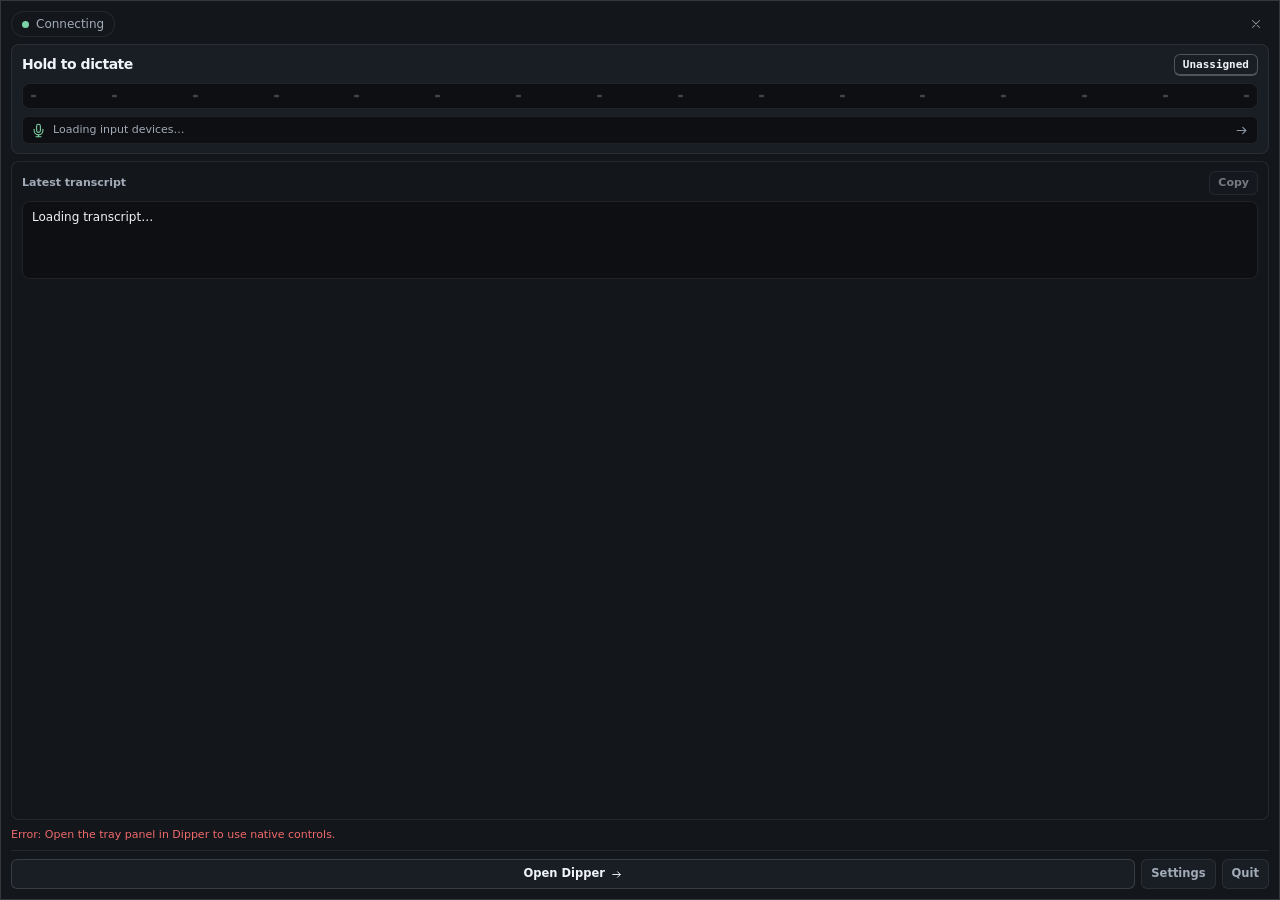
<file: ui/quick.html>
<!doctype html>
<html lang="en" data-theme="dark">
<head>
  <meta charset="UTF-8">
  <meta name="viewport" content="width=device-width, initial-scale=1">
  <title>Dipper Quick Panel</title>
  <link rel="stylesheet" href="styles.css">
</head>
<body class="quick-body">
  <main id="quick-panel" class="quick-panel" tabindex="-1">
    <header class="quick-header">
      <div class="quick-status-group">
        <div class="activity-pill" role="status">
          <span id="status-light" class="status-light" aria-hidden="true"></span>
          <span id="phase">Connecting</span>
        </div>
        <span id="quick-timer" class="elapsed-timer elapsed-timer-sm" aria-label="Recording duration" hidden>00:00</span>
      </div>
      <button id="quick-close" type="button" class="quick-icon-button" aria-label="Dismiss quick panel" title="Dismiss">
        <svg class="icon" aria-hidden="true"><use href="icons.svg#icon-close"/></svg>
      </button>
    </header>

    <section id="quick-hero" class="quick-hero" aria-label="Quick dictation status">
      <div class="quick-hero-top">
        <p id="quick-hold-instruction" class="prompt-title">Hold to dictate</p>
        <kbd id="binding" class="keycap keycap-sm">Unassigned</kbd>
      </div>
      <div id="quick-waveform" class="waveform waveform-sm" aria-hidden="true"></div>
      <button id="microphone" type="button" class="microphone-row quick-mic-row" aria-label="Open microphone settings">
        <svg class="icon icon-sm" aria-hidden="true"><use href="icons.svg#icon-mic"/></svg>
        <span id="input-summary">Loading input devices…</span>
        <svg class="icon icon-sm row-arrow" aria-hidden="true"><use href="icons.svg#icon-arrow"/></svg>
      </button>
    </section>

    <button id="cancel-quick" type="button" class="danger-button quick-cancel-btn" hidden>
      <svg class="icon icon-sm" aria-hidden="true"><use href="icons.svg#icon-stop"/></svg>
      <span>Cancel dictation</span>
    </button>

    <section id="quick-recovery" class="recovery-callout quick-recovery" aria-live="polite" hidden>
      <div class="recovery-callout-body">
        <svg class="icon icon-sm recovery-callout-icon" aria-hidden="true"><use href="icons.svg#icon-alert"/></svg>
        <div class="recovery-callout-text">
          <p id="quick-recovery-title" class="recovery-callout-title">Retained audio ready</p>
          <p id="quick-recovery-message" class="recovery-callout-message"></p>
        </div>
      </div>
      <button id="open-journal-quick" type="button" class="secondary-button compact-button">Open in Journal</button>
    </section>

    <section id="last-transcript" class="card last-transcript quick-transcript" aria-label="Latest transcript"></section>

    <p id="feedback" class="quick-feedback" role="status" hidden></p>

    <footer class="quick-actions" aria-label="Quick panel actions">
      <button id="open-app" type="button" class="quick-action quick-action-primary">
        <span>Open Dipper</span>
        <svg class="icon icon-xs" aria-hidden="true"><use href="icons.svg#icon-arrow"/></svg>
      </button>
      <button id="open-settings" type="button" class="quick-action">Settings</button>
      <button id="quit-app" type="button" class="quick-action quick-action-quit">Quit</button>
    </footer>
  </main>

  <script src="journal_format.js"></script>
  <script src="transcript.js"></script>
  <script src="quick.js"></script>
</body>
</html>
</file>
<file: ui/styles.css>
:root {
  color-scheme: dark;
  font-family: "Inter", "Noto Sans", system-ui, -apple-system, BlinkMacSystemFont, "Segoe UI", sans-serif;
  font-size: 13px;
  line-height: 1.5;

  --bg-canvas: #0d0f12;
  --bg-sidebar: #101318;
  --bg-surface: #13161b;
  --bg-elevated: #191d24;
  --bg-hover: #212630;
  --bg-active: #272d38;

  --fg-primary: #f0f3f7;
  --fg-secondary: #a2abb8;
  --fg-muted: #8a94a4;

  --border-subtle: rgba(255, 255, 255, 0.08);
  --border-default: rgba(255, 255, 255, 0.14);
  --border-strong: rgba(255, 255, 255, 0.24);

  --accent-sage: #7dd3a8;
  --accent-sage-soft: #a8ceb7;
  --accent-sage-bg: rgba(125, 211, 168, 0.11);
  --accent-sage-border: rgba(125, 211, 168, 0.30);

  --accent-crimson: #f06a6a;
  --accent-crimson-bg: rgba(240, 106, 106, 0.12);
  --accent-crimson-border: rgba(240, 106, 106, 0.34);

  --accent-amber: #eab308;
  --accent-amber-bg: rgba(234, 179, 8, 0.11);
  --accent-amber-border: rgba(234, 179, 8, 0.32);

  --button-primary-bg: #f0f3f7;
  --button-primary-fg: #0d0f12;

  --sidebar-width: 172px;
  --page-inset: 20px;
  --control-height: 34px;
  --radius-sm: 6px;
  --radius-md: 8px;
  --radius-lg: 11px;
  --mono: ui-monospace, "JetBrains Mono", "SFMono-Regular", Menlo, Consolas, monospace;
}

* {
  box-sizing: border-box;
}

[hidden] {
  display: none !important;
}

html,
body {
  height: 100%;
  margin: 0;
  background: var(--bg-canvas);
  color: var(--fg-primary);
  -webkit-font-smoothing: antialiased;
}

button,
input,
select {
  font: inherit;
  color: inherit;
}

button,
a,
summary {
  -webkit-tap-highlight-color: transparent;
}

button {
  cursor: pointer;
}

button:disabled {
  opacity: 0.45;
  cursor: not-allowed;
}

a {
  color: inherit;
}

button:focus-visible,
a:focus-visible,
input:focus-visible,
select:focus-visible,
summary:focus-visible,
.journal-card:focus-visible {
  outline: 2px solid var(--accent-sage);
  outline-offset: 2px;
}

h1,
h2,
p {
  margin: 0;
}

.tabular {
  font-variant-numeric: tabular-nums;
}

.mono-inline {
  font-family: var(--mono);
  font-size: 0.92em;
  color: var(--fg-primary);
}

.icon {
  width: 18px;
  height: 18px;
  flex: 0 0 18px;
  fill: none;
  stroke: currentColor;
  stroke-width: 1.75;
  stroke-linecap: round;
  stroke-linejoin: round;
}

.icon-sm {
  width: 15px;
  height: 15px;
  flex-basis: 15px;
}

.icon-xs {
  width: 13px;
  height: 13px;
  flex-basis: 13px;
}

.skip-link {
  position: fixed;
  top: -100px;
  left: 12px;
  z-index: 30;
  padding: 10px 12px;
  background: var(--bg-elevated);
  border: 1px solid var(--border-strong);
  border-radius: var(--radius-sm);
  text-decoration: none;
}

.skip-link:focus {
  top: 12px;
}

.quick-panel:focus {
  outline: none;
}

/* Custom scrollbar kept clear of the 4px right window resize edge. */
.view-scroll,
.transcript-preview,
.quick-panel {
  scrollbar-width: thin;
  scrollbar-color: rgba(255, 255, 255, 0.18) transparent;
}

.view-scroll::-webkit-scrollbar,
.transcript-preview::-webkit-scrollbar,
.quick-panel::-webkit-scrollbar {
  width: 7px;
  height: 7px;
}

.view-scroll::-webkit-scrollbar-track,
.transcript-preview::-webkit-scrollbar-track,
.quick-panel::-webkit-scrollbar-track {
  background: transparent;
}

.view-scroll::-webkit-scrollbar-thumb,
.transcript-preview::-webkit-scrollbar-thumb,
.quick-panel::-webkit-scrollbar-thumb {
  background: rgba(255, 255, 255, 0.16);
  border-radius: 999px;
}

.view-scroll::-webkit-scrollbar-thumb:hover,
.transcript-preview::-webkit-scrollbar-thumb:hover {
  background: rgba(255, 255, 255, 0.28);
}

/* Desktop Window Frame & Chrome */
.app-frame {
  height: 100dvh;
  min-height: 320px;
  display: grid;
  grid-template-rows: minmax(0, 1fr);
  border: 1px solid var(--border-default);
  background: var(--bg-canvas);
}

.app-shell {
  display: grid;
  grid-template-columns: var(--sidebar-width) minmax(0, 1fr);
  height: 100%;
  min-height: 0;
}

.sidebar {
  display: flex;
  flex-direction: column;
  padding: 14px 10px 12px;
  background: var(--bg-sidebar);
  border-right: 1px solid var(--border-subtle);
  min-height: 0;
}

.brand {
  display: flex;
  align-items: center;
  gap: 10px;
  padding: 4px 8px;
  margin-bottom: 18px;
  text-decoration: none;
  font-size: 16px;
  font-weight: 650;
  letter-spacing: -0.4px;
  color: var(--fg-primary);
}

.brand img {
  width: 28px;
  height: 28px;
  object-fit: contain;
  flex-shrink: 0;
}

.sidebar nav {
  display: grid;
  gap: 4px;
}

.nav-link {
  position: relative;
  min-height: 36px;
  display: flex;
  align-items: center;
  gap: 10px;
  padding: 7px 10px;
  border-radius: var(--radius-sm);
  border: 1px solid transparent;
  text-decoration: none;
  color: var(--fg-secondary);
  font-weight: 500;
  transition: background-color 140ms ease, color 140ms ease, border-color 140ms ease;
}

.nav-link:hover {
  background: var(--bg-elevated);
  color: var(--fg-primary);
}

.nav-link[aria-current="page"] {
  background: var(--bg-elevated);
  border-color: var(--border-default);
  color: var(--fg-primary);
}

.nav-link[aria-current="page"] .icon {
  color: var(--accent-sage);
}

.nav-label {
  min-width: 0;
  overflow: hidden;
  text-overflow: ellipsis;
  white-space: nowrap;
}

.nav-badge {
  margin-left: auto;
  min-width: 18px;
  height: 18px;
  padding: 0 5px;
  border-radius: 999px;
  background: var(--accent-amber-bg);
  border: 1px solid var(--accent-amber-border);
  color: var(--accent-amber);
  font-size: 10px;
  font-weight: 650;
  font-variant-numeric: tabular-nums;
  display: inline-flex;
  align-items: center;
  justify-content: center;
}

.sidebar-bottom {
  margin-top: auto;
  padding: 14px 8px 0;
}

.sidebar-version {
  display: block;
  color: var(--fg-muted);
  font-size: 11px;
  font-family: var(--mono);
  overflow-wrap: anywhere;
}

.workspace {
  display: flex;
  flex-direction: column;
  min-width: 0;
  min-height: 0;
  padding: 14px 10px 0 0;
  background: var(--bg-canvas);
}

.workspace:focus {
  outline: none;
}

.workspace-header {
  display: grid;
  grid-template-columns: minmax(0, 1fr) auto auto;
  align-items: center;
  gap: 10px;
  min-height: 32px;
  padding: 0 6px 0 var(--page-inset);
}

.workspace-title {
  display: flex;
  align-items: center;
  align-self: stretch;
  min-width: 0;
  user-select: none;
}

.workspace-title h1 {
  font-size: 18px;
  line-height: 1.25;
  font-weight: 650;
  letter-spacing: -0.45px;
  overflow-wrap: normal;
  white-space: nowrap;
}

.header-activity {
  display: flex;
  align-items: center;
  gap: 8px;
}

.activity-pill {
  display: inline-flex;
  align-items: center;
  gap: 7px;
  min-height: 26px;
  padding: 3px 10px;
  border-radius: 999px;
  background: var(--bg-surface);
  border: 1px solid var(--border-subtle);
  font-size: 12px;
  font-weight: 500;
  color: var(--fg-secondary);
}

.status-light {
  width: 7px;
  height: 7px;
  border-radius: 50%;
  background: var(--accent-sage);
  flex-shrink: 0;
}

.status-light.recording {
  background: var(--accent-crimson);
  box-shadow: 0 0 0 3px rgba(240, 106, 106, 0.22);
}

.status-light.error {
  background: var(--accent-crimson);
}

.status-light.processing {
  background: var(--accent-amber);
}

.activity-detail {
  color: var(--fg-muted);
  font-size: 12px;
  margin-top: 8px;
  padding: 0 10px 10px var(--page-inset);
  border-bottom: 1px solid var(--border-subtle);
  overflow-wrap: anywhere;
}

.activity-detail.error {
  color: var(--accent-crimson);
}

.feedback {
  font-size: 12px;
  margin: 10px 10px 0 var(--page-inset);
  max-width: 820px;
  padding: 9px 12px;
  border-radius: var(--radius-sm);
  border: 1px solid var(--accent-sage-border);
  background: var(--accent-sage-bg);
  color: var(--accent-sage-soft);
  overflow-wrap: anywhere;
}

.feedback.error-detail {
  border-color: var(--accent-crimson-border);
  background: var(--accent-crimson-bg);
  color: var(--accent-crimson);
}

.window-actions {
  display: flex;
  align-items: center;
  gap: 2px;
}

.window-button {
  width: 28px;
  height: 28px;
  display: grid;
  place-items: center;
  background: transparent;
  border: 0;
  border-radius: var(--radius-sm);
  padding: 0;
  color: var(--fg-muted);
  transition: background-color 120ms ease, color 120ms ease;
}

.window-button .icon {
  width: 15px;
  height: 15px;
}

.window-button:hover:not(:disabled) {
  background: var(--bg-elevated);
  color: var(--fg-primary);
}

.window-close:hover:not(:disabled) {
  background: var(--accent-crimson-bg);
  color: var(--accent-crimson);
}

.window-button:focus-visible {
  outline-offset: -2px;
}

.resize-edge {
  position: fixed;
  z-index: 20;
}

.north,
.south {
  left: 10px;
  right: 10px;
  height: 4px;
  cursor: ns-resize;
}

.north { top: 0; }
.south { bottom: 0; }

.east,
.west {
  top: 10px;
  bottom: 10px;
  width: 4px;
  cursor: ew-resize;
}

.east { right: 0; }
.west { left: 0; }

.north-west,
.north-east,
.south-west,
.south-east {
  width: 10px;
  height: 10px;
}

.north-west { top: 0; left: 0; cursor: nwse-resize; }
.north-east { top: 0; right: 0; cursor: nesw-resize; }
.south-west { bottom: 0; left: 0; cursor: nesw-resize; }
.south-east { bottom: 0; right: 0; cursor: nwse-resize; }

.window-maximized .resize-edge {
  display: none;
}

.window-maximized .app-frame {
  border: 0;
}

.view-scroll {
  flex: 1;
  min-height: 0;
  overflow-y: auto;
  padding: 14px 12px 24px var(--page-inset);
  scrollbar-gutter: stable;
}

.view {
  max-width: 780px;
  /* Align with the header, status line and feedback at the page inset. */
  margin: 0;
  display: grid;
  grid-template-columns: minmax(0, 1fr);
  gap: 14px;
}

.dictation-view {
  max-width: 660px;
}

/* Shared Cards, Pills & Buttons */
.card {
  background: var(--bg-surface);
  border: 1px solid var(--border-subtle);
  border-radius: var(--radius-lg);
  padding: 14px 16px;
}

.primary-button,
.secondary-button,
.quiet-button,
.danger-button {
  display: inline-flex;
  align-items: center;
  justify-content: center;
  gap: 6px;
  min-height: var(--control-height);
  border-radius: var(--radius-sm);
  padding: 6px 12px;
  font-size: 12px;
  font-weight: 600;
  flex-shrink: 0;
  transition: background-color 130ms ease, border-color 130ms ease, opacity 130ms ease;
}

.compact-button {
  min-height: 28px;
  padding: 4px 10px;
  font-size: 11px;
}

.primary-button {
  border: 1px solid var(--button-primary-bg);
  background: var(--button-primary-bg);
  color: var(--button-primary-fg);
}

.primary-button:hover:not(:disabled) {
  opacity: 0.9;
}

.secondary-button {
  border: 1px solid var(--border-default);
  background: var(--bg-elevated);
  color: var(--fg-primary);
}

.secondary-button:hover:not(:disabled) {
  background: var(--bg-hover);
  border-color: var(--border-strong);
}

.secondary-button.is-attention {
  border-color: var(--accent-amber-border);
  background: var(--accent-amber-bg);
  color: var(--accent-amber);
}

.quiet-button {
  border: 1px solid var(--border-subtle);
  background: transparent;
  color: var(--fg-secondary);
}

.quiet-button:hover:not(:disabled) {
  background: var(--bg-elevated);
  border-color: var(--border-default);
  color: var(--fg-primary);
}

.danger-button {
  border: 1px solid var(--accent-crimson-border);
  background: var(--accent-crimson-bg);
  color: var(--accent-crimson);
}

.danger-button:hover:not(:disabled) {
  background: rgba(240, 106, 106, 0.22);
}

.header-cancel {
  min-height: 26px;
  padding: 2px 10px;
  font-size: 11px;
  border-radius: 999px;
}

.text-button {
  background: transparent;
  color: var(--fg-secondary);
  border: 0;
  min-height: 30px;
  padding: 4px 0;
  font-size: 12px;
  font-weight: 500;
  text-decoration: underline;
  text-underline-offset: 4px;
}

.text-button:hover:not(:disabled) {
  color: var(--accent-sage);
}

.text-link {
  display: inline-flex;
  align-items: center;
  gap: 6px;
  text-decoration: none;
  font-size: 12px;
  font-weight: 500;
  color: var(--fg-secondary);
}

.text-link:hover {
  color: var(--fg-primary);
  text-decoration: underline;
  text-underline-offset: 4px;
}

.status-pill {
  display: inline-flex;
  align-items: center;
  gap: 5px;
  padding: 2px 8px;
  border-radius: 999px;
  font-size: 11px;
  font-weight: 600;
  line-height: 1.45;
  border: 1px solid var(--border-subtle);
  background: var(--bg-elevated);
  color: var(--fg-secondary);
  white-space: nowrap;
}

.status-pill.tone-success,
.status-pill.tone-recovered {
  background: var(--accent-sage-bg);
  border-color: var(--accent-sage-border);
  color: var(--accent-sage);
}

.status-pill.tone-danger,
.status-pill.tone-recording {
  background: var(--accent-crimson-bg);
  border-color: var(--accent-crimson-border);
  color: var(--accent-crimson);
}

.status-pill.tone-warning {
  background: var(--accent-amber-bg);
  border-color: var(--accent-amber-border);
  color: var(--accent-amber);
}

.status-pill.tone-muted {
  background: var(--bg-elevated);
  border-color: var(--border-subtle);
  color: var(--fg-muted);
}

/* Dictation Hero Card & Waveform */
.hero-card {
  background: linear-gradient(180deg, rgba(255, 255, 255, 0.025) 0%, transparent 56%), var(--bg-surface);
  border: 1px solid var(--border-default);
  border-radius: var(--radius-lg);
  padding: 16px;
  display: grid;
  grid-template-columns: minmax(0, 1fr);
  gap: 12px;
  transition: border-color 160ms ease, background 160ms ease;
}

.hero-card.is-recording {
  border-color: var(--accent-crimson-border);
  background: radial-gradient(ellipse at 50% 0%, rgba(240, 106, 106, 0.14), transparent 72%), var(--bg-surface);
}

.hero-card.is-processing {
  border-color: var(--accent-amber-border);
  background: radial-gradient(ellipse at 50% 0%, rgba(234, 179, 8, 0.10), transparent 72%), var(--bg-surface);
}

.hero-card.is-error {
  border-color: var(--accent-crimson-border);
}

.hero-top {
  display: flex;
  align-items: flex-start;
  justify-content: space-between;
  gap: 12px;
  flex-wrap: wrap;
}

.hero-heading {
  display: grid;
  gap: 6px;
  min-width: 0;
}

.state-badge {
  display: inline-flex;
  align-items: center;
  gap: 7px;
  width: fit-content;
  padding: 2px 9px;
  border-radius: 999px;
  font-size: 11px;
  font-weight: 600;
  border: 1px solid var(--border-subtle);
  background: var(--bg-elevated);
  color: var(--fg-secondary);
}

.state-badge.tone-success {
  background: var(--accent-sage-bg);
  border-color: var(--accent-sage-border);
  color: var(--accent-sage);
}

.state-badge.tone-recording,
.state-badge.tone-danger {
  background: var(--accent-crimson-bg);
  border-color: var(--accent-crimson-border);
  color: var(--accent-crimson);
}

.state-badge.tone-warning {
  background: var(--accent-amber-bg);
  border-color: var(--accent-amber-border);
  color: var(--accent-amber);
}

.state-dot {
  width: 6px;
  height: 6px;
  border-radius: 50%;
  background: currentColor;
}

.hero-card.is-recording .state-dot {
  animation: dipper-pulse 1.2s ease-in-out infinite;
}

@keyframes dipper-pulse {
  0%, 100% { opacity: 1; transform: scale(1); }
  50% { opacity: 0.45; transform: scale(1.35); }
}

.prompt-title {
  font-size: 19px;
  font-weight: 620;
  letter-spacing: -0.45px;
  line-height: 1.25;
  color: var(--fg-primary);
}

.hero-indicators {
  display: flex;
  align-items: center;
  gap: 8px;
  flex-shrink: 0;
}

.elapsed-timer {
  font-family: var(--mono);
  font-size: 14px;
  font-weight: 600;
  font-variant-numeric: tabular-nums;
  color: var(--fg-muted);
  padding: 4px 8px;
  border-radius: var(--radius-sm);
  background: var(--bg-canvas);
  border: 1px solid var(--border-subtle);
}

.elapsed-timer.is-live {
  color: var(--accent-crimson);
  border-color: var(--accent-crimson-border);
  background: var(--accent-crimson-bg);
}

.keycap {
  display: inline-flex;
  align-items: center;
  justify-content: center;
  padding: 5px 10px;
  font-family: var(--mono);
  font-size: 13px;
  font-weight: 600;
  line-height: 1.2;
  color: var(--fg-primary);
  background: var(--bg-elevated);
  border: 1px solid var(--border-strong);
  border-bottom-width: 2px;
  border-radius: var(--radius-sm);
  max-width: 180px;
  overflow: hidden;
  text-overflow: ellipsis;
  white-space: nowrap;
}

.keycap-sm {
  padding: 3px 8px;
  font-size: 11px;
}

.waveform {
  height: 52px;
  padding: 9px 14px;
  border-radius: var(--radius-md);
  background: var(--bg-canvas);
  border: 1px solid var(--border-subtle);
  display: flex;
  align-items: center;
  justify-content: space-between;
  gap: 4px;
}

.wave-bar {
  flex: 1 1 0;
  max-width: 5px;
  height: 100%;
  border-radius: 999px;
  background: rgba(162, 171, 184, 0.34);
  transform-origin: center center;
  will-change: transform;
  transition: background-color 140ms ease;
}

.hero-card.is-recording .wave-bar,
.quick-hero.is-recording .wave-bar {
  background: var(--accent-crimson);
}

.hero-card.is-processing .wave-bar,
.quick-hero.is-processing .wave-bar {
  background: var(--accent-amber);
}

.hero-footer {
  display: flex;
  align-items: center;
  justify-content: space-between;
  gap: 10px;
  flex-wrap: wrap;
}

.hero-chips {
  display: flex;
  align-items: center;
  gap: 8px;
  flex-wrap: wrap;
  min-width: 0;
  flex: 1;
}

.meta-chip {
  display: inline-flex;
  align-items: center;
  gap: 7px;
  min-height: 30px;
  max-width: 100%;
  padding: 4px 10px;
  border-radius: var(--radius-sm);
  background: var(--bg-elevated);
  border: 1px solid var(--border-subtle);
  text-decoration: none;
  font-size: 12px;
  color: var(--fg-secondary);
  transition: background-color 120ms ease, border-color 120ms ease, color 120ms ease;
}

.meta-chip:hover {
  background: var(--bg-hover);
  border-color: var(--border-default);
  color: var(--fg-primary);
}

.meta-chip .icon {
  color: var(--accent-sage);
}

.meta-chip span {
  min-width: 0;
  overflow: hidden;
  text-overflow: ellipsis;
  white-space: nowrap;
}

.hold-note {
  font-size: 11px;
  color: var(--fg-muted);
}

/* Recovery Callout */
.recovery-callout {
  display: flex;
  align-items: center;
  justify-content: space-between;
  gap: 12px;
  flex-wrap: wrap;
  padding: 12px 14px;
  border-radius: var(--radius-lg);
  border: 1px solid var(--accent-amber-border);
  background: var(--accent-amber-bg);
}

.recovery-callout.is-recoverable {
  border-color: var(--accent-amber-border);
  background: var(--accent-amber-bg);
}

.recovery-callout-body {
  display: flex;
  align-items: flex-start;
  gap: 10px;
  min-width: 0;
  flex: 1 1 220px;
}

.recovery-callout-icon {
  margin-top: 2px;
  color: var(--accent-amber);
}

.recovery-callout.is-recoverable .recovery-callout-icon {
  color: var(--accent-amber);
}

.recovery-callout-text {
  display: grid;
  gap: 2px;
  min-width: 0;
}

.recovery-callout-title {
  font-size: 12px;
  font-weight: 650;
  color: var(--fg-primary);
}

.recovery-callout-message {
  font-size: 12px;
  color: var(--fg-secondary);
  overflow-wrap: anywhere;
}

/* Latest Transcript Card */
.last-transcript {
  display: grid;
  grid-template-columns: minmax(0, 1fr);
  gap: 10px;
}

.last-header {
  display: flex;
  align-items: center;
  justify-content: space-between;
  gap: 10px;
}

.last-title-group {
  display: flex;
  align-items: center;
  gap: 8px;
  min-width: 0;
}

.last-label {
  font-size: 12px;
  font-weight: 600;
  color: var(--fg-secondary);
}

.transcript-preview {
  font-size: 13px;
  line-height: 1.6;
  white-space: pre-wrap;
  overflow-wrap: anywhere;
  max-height: 150px;
  overflow-y: auto;
  padding: 11px 12px;
  background: var(--bg-canvas);
  border: 1px solid var(--border-subtle);
  border-radius: var(--radius-md);
  color: var(--fg-primary);
}

.transcript-preview.is-empty {
  color: var(--fg-muted);
}

.last-outcome {
  font-size: 11px;
  color: var(--fg-muted);
  overflow-wrap: anywhere;
}

/* Setup Readiness Strip (Dictation View) */
.setup-strip {
  display: grid;
  gap: 10px;
}

.setup-strip-header {
  display: flex;
  align-items: center;
  justify-content: space-between;
  gap: 10px;
}

.setup-strip-title {
  font-size: 12px;
  font-weight: 600;
  color: var(--fg-secondary);
}

.setup-strip-grid {
  display: grid;
  grid-template-columns: repeat(3, minmax(0, 1fr));
  gap: 8px;
}

.setup-strip-item {
  display: grid;
  gap: 3px;
  padding: 9px 10px;
  border-radius: var(--radius-md);
  background: var(--bg-elevated);
  border: 1px solid var(--border-subtle);
  text-decoration: none;
  min-width: 0;
  transition: background-color 120ms ease, border-color 120ms ease;
}

.setup-strip-item:hover {
  background: var(--bg-hover);
  border-color: var(--border-default);
}

.setup-strip-item.tone-error {
  border-color: var(--accent-crimson-border);
}

.setup-strip-item.tone-warn {
  border-color: var(--accent-amber-border);
}

.setup-strip-head {
  display: flex;
  align-items: center;
  gap: 6px;
}

.setup-dot {
  width: 7px;
  height: 7px;
  border-radius: 50%;
  flex-shrink: 0;
  background: var(--fg-muted);
}

.setup-dot.tone-ok { background: var(--accent-sage); }
.setup-dot.tone-warn { background: var(--accent-amber); }
.setup-dot.tone-error { background: var(--accent-crimson); }

.setup-strip-label {
  font-size: 11px;
  color: var(--fg-muted);
}

.setup-strip-value {
  font-size: 12px;
  font-weight: 600;
  color: var(--fg-primary);
  overflow: hidden;
  text-overflow: ellipsis;
  white-space: nowrap;
}

/* Journal View */
.journal-toolbar {
  display: flex;
  align-items: center;
  justify-content: space-between;
  gap: 10px;
  flex-wrap: wrap;
}

.journal-title-meta {
  display: flex;
  align-items: center;
  gap: 8px;
  flex-wrap: wrap;
}

.journal-count {
  font-size: 12px;
  font-weight: 600;
  color: var(--fg-secondary);
}

.retention-pill {
  font-size: 11px;
  color: var(--fg-muted);
  padding: 2px 8px;
  border-radius: 999px;
  background: var(--bg-surface);
  border: 1px solid var(--border-subtle);
}

.journal-controls {
  display: flex;
  align-items: center;
  justify-content: space-between;
  gap: 10px;
  flex-wrap: wrap;
}

.filter-chips {
  display: flex;
  align-items: center;
  gap: 6px;
  flex-wrap: wrap;
}

.filter-chip {
  display: inline-flex;
  align-items: center;
  gap: 6px;
  min-height: 30px;
  padding: 4px 10px;
  border-radius: 999px;
  border: 1px solid var(--border-subtle);
  background: var(--bg-surface);
  color: var(--fg-secondary);
  font-size: 12px;
  font-weight: 500;
  transition: background-color 120ms ease, border-color 120ms ease, color 120ms ease;
}

.filter-chip:hover {
  background: var(--bg-elevated);
  color: var(--fg-primary);
}

.filter-chip.is-active {
  background: var(--bg-elevated);
  border-color: var(--accent-sage-border);
  color: var(--fg-primary);
}

.chip-count {
  font-size: 11px;
  font-variant-numeric: tabular-nums;
  color: var(--fg-muted);
}

.filter-chip.is-active .chip-count {
  color: var(--accent-sage);
}

.search-box {
  position: relative;
  flex: 1 1 200px;
  max-width: 300px;
  min-width: 160px;
}

.search-icon {
  position: absolute;
  left: 10px;
  top: 50%;
  transform: translateY(-50%);
  color: var(--fg-muted);
  pointer-events: none;
}

.search-box input {
  padding-left: 32px;
  height: 32px;
}

.journal {
  display: grid;
  gap: 10px;
}

.empty {
  padding: 28px 16px;
  text-align: center;
  color: var(--fg-muted);
  font-size: 13px;
  background: var(--bg-surface);
  border: 1px solid var(--border-subtle);
  border-radius: var(--radius-lg);
}

.empty-action {
  margin-top: 12px;
}

.journal-card {
  background: var(--bg-surface);
  border: 1px solid var(--border-subtle);
  border-radius: var(--radius-lg);
  padding: 14px 15px;
  display: grid;
  gap: 10px;
  min-width: 0;
}

.journal-card.is-recovered {
  border-color: var(--accent-sage-border);
}

.journal-card.is-danger {
  border-color: var(--accent-crimson-border);
}

.journal-card.is-warning {
  border-color: var(--accent-amber-border);
}

.journal-card-top {
  display: flex;
  align-items: flex-start;
  justify-content: space-between;
  gap: 10px;
  flex-wrap: wrap;
}

.journal-card-meta {
  display: grid;
  gap: 5px;
  min-width: 0;
}

.journal-card-meta time {
  font-size: 12px;
  font-weight: 600;
  color: var(--fg-primary);
}

.journal-submeta {
  display: flex;
  align-items: center;
  flex-wrap: wrap;
  gap: 6px;
}

.meta-tag {
  font-size: 11px;
  color: var(--fg-muted);
  padding: 1px 6px;
  border-radius: 4px;
  background: var(--bg-elevated);
  border: 1px solid var(--border-subtle);
  max-width: 220px;
  overflow: hidden;
  text-overflow: ellipsis;
  white-space: nowrap;
}

.journal-card-actions {
  display: flex;
  align-items: center;
  gap: 6px;
  flex-wrap: wrap;
}

.recover-button {
  border-color: var(--accent-sage-border);
  background: var(--accent-sage-bg);
  color: var(--accent-sage);
}

.recover-button:hover:not(:disabled) {
  background: rgba(125, 211, 168, 0.2);
}

.pills-row {
  display: flex;
  flex-wrap: wrap;
  gap: 6px;
}

.failure-banner {
  display: flex;
  align-items: flex-start;
  gap: 10px;
  flex-wrap: wrap;
  padding: 10px 12px;
  border-radius: var(--radius-md);
  border: 1px solid var(--border-subtle);
  background: var(--bg-elevated);
}

.failure-banner.tone-danger {
  border-color: var(--accent-crimson-border);
  background: var(--accent-crimson-bg);
}

.failure-banner.tone-warning {
  border-color: var(--accent-amber-border);
  background: var(--accent-amber-bg);
}

.failure-hint {
  flex: 1 1 200px;
  font-size: 12px;
  line-height: 1.5;
  color: var(--fg-primary);
  overflow-wrap: anywhere;
}

.journal-card .transcript {
  font-size: 13.5px;
  line-height: 1.65;
  white-space: pre-wrap;
  overflow-wrap: anywhere;
  color: var(--fg-primary);
  padding: 10px 12px;
  background: var(--bg-canvas);
  border: 1px solid var(--border-subtle);
  border-radius: var(--radius-md);
}

.entry-detail {
  font-size: 12px;
  color: var(--fg-muted);
  overflow-wrap: anywhere;
}

.audio-player-slot {
  padding-top: 2px;
}

.audio-player-box {
  display: grid;
  gap: 8px;
  padding: 10px 12px;
  background: var(--bg-canvas);
  border: 1px solid var(--border-default);
  border-radius: var(--radius-md);
}

.audio-player-meta {
  display: flex;
  align-items: center;
  justify-content: space-between;
  gap: 8px;
  flex-wrap: wrap;
}

.audio-player-labels {
  display: flex;
  align-items: center;
  gap: 6px;
  flex-wrap: wrap;
}

.audio-player-duration {
  font-size: 11px;
  font-family: var(--mono);
  color: var(--fg-secondary);
}

.audio-element {
  width: 100%;
  height: 36px;
}

.card-disclosures {
  display: grid;
  gap: 8px;
  border-top: 1px solid var(--border-subtle);
  padding-top: 10px;
}

.card-disclosure {
  border: 0;
  padding-top: 0;
}

.card-disclosure summary {
  cursor: pointer;
  font-size: 12px;
  font-weight: 600;
  color: var(--fg-secondary);
  min-height: 26px;
  display: flex;
  align-items: center;
  justify-content: space-between;
  gap: 8px;
  list-style: none;
  user-select: none;
}

.card-disclosure summary::-webkit-details-marker {
  display: none;
}

.disclosure-chevron {
  color: var(--fg-muted);
  transition: transform 140ms ease;
}

.card-disclosure[open] .disclosure-chevron {
  transform: rotate(180deg);
}

.card-disclosure summary:hover {
  color: var(--fg-primary);
}

.card-disclosure[open] summary {
  margin-bottom: 8px;
  color: var(--fg-primary);
}

.diag-grid {
  display: grid;
  grid-template-columns: repeat(2, minmax(0, 1fr));
  gap: 8px 14px;
  margin: 0;
  padding: 10px 12px;
  border-radius: var(--radius-md);
  background: var(--bg-canvas);
  border: 1px solid var(--border-subtle);
}

.diag-item {
  display: grid;
  gap: 2px;
  min-width: 0;
}

.diag-item dt {
  font-size: 11px;
  color: var(--fg-muted);
}

.diag-item dd {
  margin: 0;
  font-size: 12px;
  font-family: var(--mono);
  font-variant-numeric: tabular-nums;
  color: var(--fg-primary);
  overflow-wrap: anywhere;
}

.diag-item dd.diag-error {
  color: var(--accent-crimson);
}

.attempts-list {
  display: grid;
  grid-template-columns: minmax(0, 1fr);
  gap: 8px;
}

.attempt-item {
  padding: 9px 11px;
  border-radius: var(--radius-md);
  background: var(--bg-canvas);
  border: 1px solid var(--border-subtle);
  display: grid;
  grid-template-columns: minmax(0, 1fr);
  gap: 6px;
}

.attempt-head {
  display: flex;
  align-items: center;
  gap: 6px;
  flex-wrap: wrap;
}

.attempt-index {
  font-size: 11px;
  font-family: var(--mono);
  color: var(--fg-muted);
}

.attempt-timing {
  margin-left: auto;
  font-size: 11px;
  font-family: var(--mono);
  font-variant-numeric: tabular-nums;
  color: var(--fg-muted);
}

.attempt-text {
  font-size: 12px;
  line-height: 1.5;
  color: var(--fg-primary);
  white-space: pre-wrap;
  overflow-wrap: anywhere;
}

.attempt-error {
  font-size: 12px;
  color: var(--accent-crimson);
  overflow-wrap: anywhere;
}

/* Settings View */
fieldset {
  border: 0;
  padding: 0;
  margin: 0;
  min-width: 0;
  display: grid;
  gap: 14px;
}

.settings-card {
  display: grid;
  gap: 14px;
}

.settings-section-head {
  display: flex;
  align-items: flex-start;
  justify-content: space-between;
  gap: 10px;
  flex-wrap: wrap;
}

.section-heading {
  font-size: 14px;
  font-weight: 650;
  color: var(--fg-primary);
}

.section-subtitle {
  font-size: 12px;
  color: var(--fg-muted);
  margin-top: 2px;
}

.model-cards {
  display: grid;
  grid-template-columns: repeat(2, minmax(0, 1fr));
  gap: 10px;
}

.model-card {
  display: grid;
  grid-template-rows: auto auto 1fr;
  gap: 6px;
  align-content: start;
  text-align: left;
  padding: 12px;
  border-radius: var(--radius-md);
  background: var(--bg-elevated);
  border: 1px solid var(--border-subtle);
  transition: border-color 140ms ease, background-color 140ms ease;
}

.model-card:hover:not(:disabled) {
  background: var(--bg-hover);
  border-color: var(--border-default);
}

.model-card.is-selected {
  border-color: var(--accent-sage);
  background: rgba(125, 211, 168, 0.08);
  box-shadow: inset 0 0 0 1px rgba(125, 211, 168, 0.22);
}

.model-card-top {
  display: flex;
  align-items: center;
  justify-content: space-between;
  gap: 6px;
  flex-wrap: wrap;
}

.model-card .status-pill {
  font-size: 10.5px;
  padding: 2px 7px;
  white-space: nowrap;
}

.model-card-title {
  font-size: 13px;
  font-weight: 650;
  color: var(--fg-primary);
}

.model-card-metrics {
  font-family: var(--mono);
  font-size: 11px;
  font-variant-numeric: tabular-nums;
  color: var(--accent-sage-soft);
}

.model-card-desc {
  font-size: 11.5px;
  line-height: 1.45;
  color: var(--fg-secondary);
}

.setup-check-actions {
  display: flex;
  align-items: center;
  gap: 8px;
}

.setup-check-rows {
  display: grid;
  gap: 8px;
}

.setup-check-row {
  display: flex;
  align-items: center;
  justify-content: space-between;
  gap: 10px;
  padding: 9px 11px;
  border-radius: var(--radius-md);
  background: var(--bg-canvas);
  border: 1px solid var(--border-subtle);
}

.setup-check-row.tone-error {
  border-color: var(--accent-crimson-border);
}

.setup-check-row.tone-warn {
  border-color: var(--accent-amber-border);
}

.setup-check-left {
  display: flex;
  align-items: center;
  gap: 9px;
  min-width: 0;
}

.setup-check-text {
  display: grid;
  gap: 1px;
  min-width: 0;
}

.setup-check-label {
  font-size: 12px;
  font-weight: 600;
  color: var(--fg-primary);
}

.setup-check-detail {
  font-size: 11px;
  color: var(--fg-muted);
  overflow-wrap: anywhere;
}

.field {
  margin: 0;
  display: grid;
  gap: 6px;
}

label {
  display: block;
  font-size: 12px;
  font-weight: 600;
  color: var(--fg-primary);
}

.field-label {
  display: flex;
  align-items: center;
  justify-content: space-between;
  gap: 12px;
}

input,
select {
  min-width: 0;
  width: 100%;
  height: var(--control-height);
  padding: 0 11px;
  background: var(--bg-canvas);
  color: var(--fg-primary);
  border: 1px solid var(--border-default);
  border-radius: var(--radius-sm);
  font-size: 13px;
  line-height: normal;
}

input:hover:not(:disabled),
select:hover:not(:disabled) {
  border-color: var(--border-strong);
}

select {
  appearance: none;
  -webkit-appearance: none;
  padding-right: 34px;
  background-image: url("select-chevron.svg");
  background-repeat: no-repeat;
  background-position: right 11px center;
  background-size: 14px;
}

input[aria-invalid="true"] {
  border-color: var(--accent-crimson);
}

.path-input {
  font-family: var(--mono);
  font-size: 12px;
}

.field-help {
  color: var(--fg-muted);
  font-size: 11.5px;
  line-height: 1.5;
}

.control-row {
  display: flex;
  gap: 8px;
  align-items: center;
}

.control-row input {
  flex: 1;
}

.form-actions {
  display: flex;
  align-items: center;
  flex-wrap: wrap;
  gap: 10px 14px;
  padding-top: 4px;
}

/* Quick Tray Popover (320x360) */
.quick-body {
  height: 100dvh;
  overflow: hidden;
  background: var(--bg-canvas);
}

.quick-panel {
  height: 100%;
  display: flex;
  flex-direction: column;
  gap: 7px;
  padding: 10px;
  background: var(--bg-surface);
  border: 1px solid var(--border-default);
  overflow-y: auto;
  overflow-x: hidden;
}

.quick-header {
  display: flex;
  align-items: center;
  justify-content: space-between;
  gap: 8px;
  flex-shrink: 0;
}

.quick-status-group {
  display: flex;
  align-items: center;
  gap: 6px;
  min-width: 0;
}

.elapsed-timer-sm {
  font-size: 11px;
  padding: 2px 6px;
}

.quick-icon-button {
  width: 26px;
  height: 26px;
  display: grid;
  place-items: center;
  border: 0;
  border-radius: var(--radius-sm);
  background: transparent;
  color: var(--fg-muted);
  padding: 0;
  flex-shrink: 0;
}

.quick-icon-button .icon {
  width: 14px;
  height: 14px;
}

.quick-icon-button:hover {
  color: var(--fg-primary);
  background: var(--bg-elevated);
}

.quick-hero {
  display: grid;
  gap: 7px;
  padding: 9px 10px;
  border-radius: var(--radius-md);
  background: var(--bg-elevated);
  border: 1px solid var(--border-subtle);
  flex-shrink: 0;
}

.quick-hero.is-recording {
  border-color: var(--accent-crimson-border);
  background: radial-gradient(ellipse at 50% 0%, rgba(240, 106, 106, 0.14), transparent 76%), var(--bg-elevated);
}

.quick-hero.is-processing {
  border-color: var(--accent-amber-border);
}

.quick-hero-top {
  display: flex;
  align-items: center;
  justify-content: space-between;
  gap: 8px;
}

.quick-hero .prompt-title {
  font-size: 14px;
  font-weight: 600;
}

.waveform-sm {
  height: 26px;
  padding: 4px 8px;
  gap: 3px;
}

.quick-mic-row {
  min-height: 28px;
  display: flex;
  align-items: center;
  gap: 7px;
  padding: 4px 8px;
  width: 100%;
  background: var(--bg-canvas);
  border: 1px solid var(--border-subtle);
  border-radius: var(--radius-sm);
  font-size: 11px;
  color: var(--fg-secondary);
  text-align: left;
}

.quick-mic-row:hover:not(:disabled) {
  background: var(--bg-hover);
  border-color: var(--border-default);
  color: var(--fg-primary);
}

.quick-mic-row .icon {
  color: var(--accent-sage);
}

.quick-mic-row span {
  flex: 1;
  min-width: 0;
  overflow: hidden;
  text-overflow: ellipsis;
  white-space: nowrap;
}

.quick-mic-row .row-arrow {
  color: var(--fg-muted);
}

.quick-cancel-btn {
  width: 100%;
  min-height: 30px;
  padding: 4px 10px;
  font-size: 11.5px;
  flex-shrink: 0;
}

.quick-recovery {
  padding: 9px 10px;
  gap: 8px;
  border-radius: var(--radius-md);
  flex: 1 1 auto;
  min-height: 0;
  align-content: center;
}

.quick-transcript {
  padding: 9px 10px;
  gap: 6px;
  border-radius: var(--radius-md);
  flex: 1 1 auto;
  min-height: 0;
  display: flex;
  flex-direction: column;
}

.quick-transcript .last-header {
  flex-shrink: 0;
}

.quick-transcript .last-label {
  font-size: 11px;
}

.quick-transcript .copy-button {
  min-height: 24px;
  padding: 2px 8px;
  font-size: 11px;
}

.quick-transcript .transcript-preview {
  flex: 1 1 auto;
  min-height: 38px;
  max-height: 78px;
  padding: 7px 9px;
  font-size: 12px;
  line-height: 1.45;
}

.quick-transcript .last-outcome {
  font-size: 10px;
  flex-shrink: 0;
}

.quick-feedback {
  font-size: 11px;
  color: var(--accent-sage-soft);
  overflow-wrap: anywhere;
  flex-shrink: 0;
}

.quick-feedback.error-detail {
  color: var(--accent-crimson);
}

.quick-actions {
  margin-top: auto;
  padding-top: 8px;
  border-top: 1px solid var(--border-subtle);
  display: grid;
  grid-template-columns: 1fr auto auto;
  gap: 6px;
  flex-shrink: 0;
}

.quick-action {
  display: inline-flex;
  align-items: center;
  justify-content: center;
  gap: 5px;
  min-height: 30px;
  padding: 4px 9px;
  border-radius: var(--radius-sm);
  border: 1px solid var(--border-subtle);
  background: var(--bg-elevated);
  color: var(--fg-secondary);
  font-size: 11.5px;
  font-weight: 550;
}

.quick-action:hover:not(:disabled) {
  background: var(--bg-hover);
  border-color: var(--border-default);
  color: var(--fg-primary);
}

.quick-action-primary {
  color: var(--fg-primary);
  border-color: var(--border-default);
}

.quick-action-quit:hover:not(:disabled) {
  border-color: var(--accent-crimson-border);
  color: var(--accent-crimson);
}

/* Responsive Breakpoints: Wide (960x680), Medium (680x540), Narrow (420x540) */
@media (min-width: 860px) {
  :root {
    --sidebar-width: 186px;
    --page-inset: 24px;
  }

  .view {
    max-width: 820px;
  }

  .dictation-view {
    max-width: 700px;
  }
}

@media (max-width: 600px) {
  :root {
    --sidebar-width: 56px;
    --page-inset: 14px;
  }

  .sidebar {
    padding: 12px 6px;
    align-items: center;
  }

  .brand {
    padding: 4px;
    margin-bottom: 16px;
    justify-content: center;
  }

  .brand-text,
  .nav-label {
    display: none;
  }

  .nav-link {
    width: 40px;
    height: 40px;
    padding: 0;
    justify-content: center;
  }

  .nav-badge {
    position: absolute;
    top: 3px;
    right: 3px;
    min-width: 15px;
    height: 15px;
    padding: 0 3px;
    font-size: 9px;
  }

  .sidebar-bottom {
    display: none;
  }

  .hero-card {
    padding: 12px;
    gap: 9px;
  }

  .waveform {
    height: 40px;
    padding: 7px 10px;
  }

  .prompt-title {
    font-size: 17px;
  }

  .workspace-header {
    grid-template-columns: minmax(0, 1fr) auto;
    gap: 8px;
  }

  .header-activity {
    grid-column: 1 / -1;
    grid-row: 2;
    flex-wrap: wrap;
  }

  .window-actions {
    grid-column: 2;
    grid-row: 1;
  }

  .model-cards,
  .setup-strip-grid,
  .diag-grid {
    grid-template-columns: minmax(0, 1fr);
  }

  .setup-strip-item {
    display: flex;
    align-items: center;
    justify-content: space-between;
    gap: 10px;
    padding: 8px 10px;
  }

  .setup-strip-value {
    text-align: right;
  }

  .search-box {
    max-width: none;
    flex-basis: 100%;
  }

  .control-row {
    flex-wrap: wrap;
  }

  .control-row input {
    flex-basis: 100%;
  }

  .setup-check-row {
    flex-wrap: wrap;
  }
}

@media (prefers-reduced-motion: reduce) {
  *,
  *::before,
  *::after {
    animation-duration: 0.01ms !important;
    animation-iteration-count: 1 !important;
    transition-duration: 0.01ms !important;
    scroll-behavior: auto !important;
  }
}
</file>
